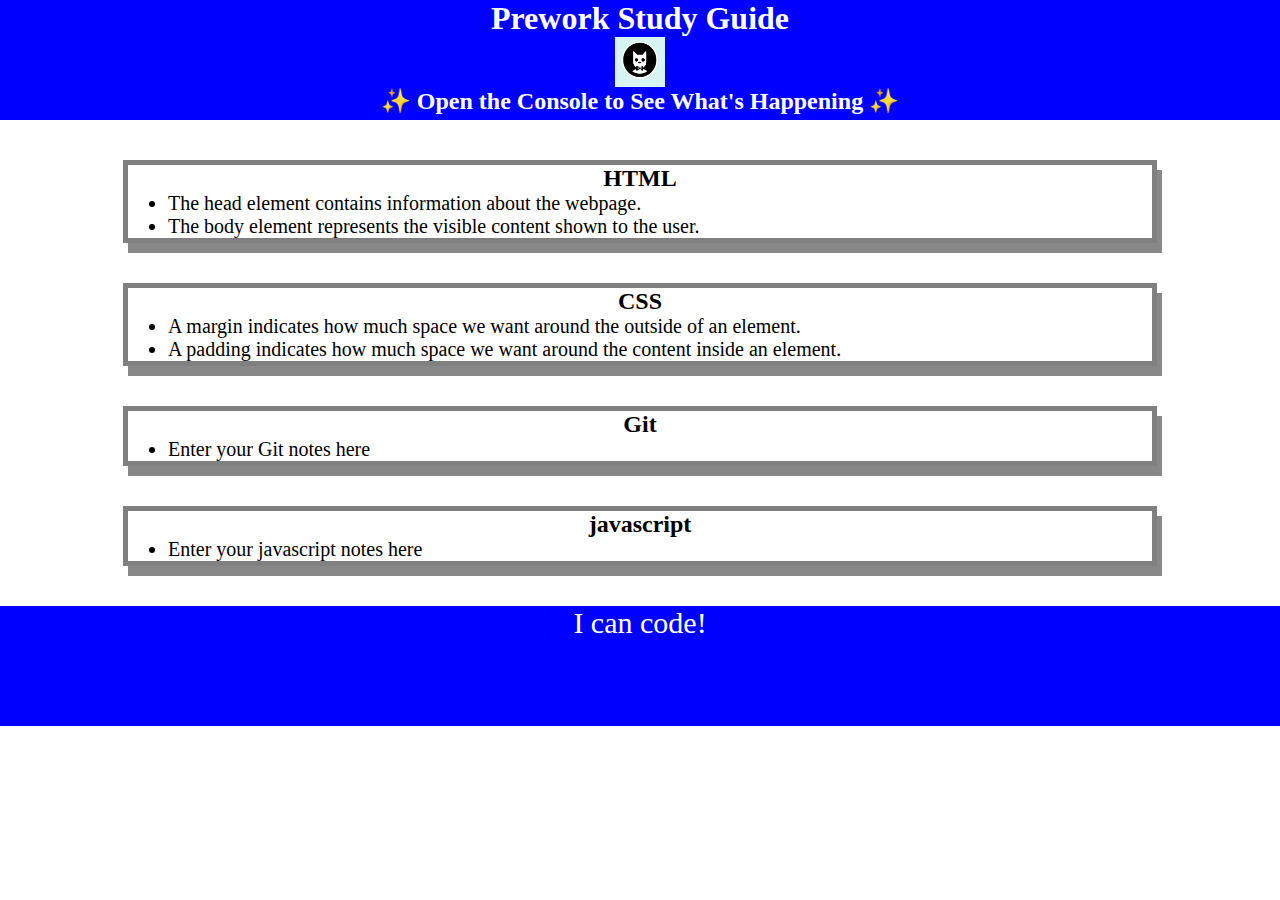
<file: index.html>
<!DOCTYPE html>
<html lang="en">
  <head>
    <meta charset="UTF-8" />
    <meta http-equiv="X-UA-Compatible" content="IE=edge" />
    <meta name="viewport" content="width=device-width, initial-scale=1.0" />
    <link rel="stylesheet" href="./assets/style.css">
    <title>Prework Study Guide</title>
  </head>
  <body>
    <header id="top">
      <h1>Prework Study Guide</h1>
      <img src="./assets/bowtie-cat.png" alt="Profile image of cat wearing a bow tie." />
      <h2>✨ Open the Console to See What's Happening ✨</h2>
    </header>
    <main>
      <section class="card" id="html-section">
        <h2>HTML</h2>
        <ul>
          <li>The head element contains information about the webpage.</li>
          <li>The body element represents the visible content shown to the user.</li>
        </ul>
      </section>
      <section class="card" id="CSS-section">
        <h2>CSS</h2>
        <ul>
        <li>A margin indicates how much space we want around the outside of an element.</li>
        <li>A padding indicates how much space we want around the content inside an element.</li>
        </ul>
      </section>  
      <section class="card" id="git-section">
        <h2>Git</h2>
        <ul>
          <li>Enter your Git notes here</li>
        </ul>
      </section>
      <section class="card" id="javascript-section">
        <h2>javascript</h2>
        <ul>
          <li>Enter your javascript notes here</li>
        </ul>
    </main>
    <footer>
      <p>I can code!</p>
    </footer>
    <script src="./assets/script.js"></script>
  </body>
</html>
</file>
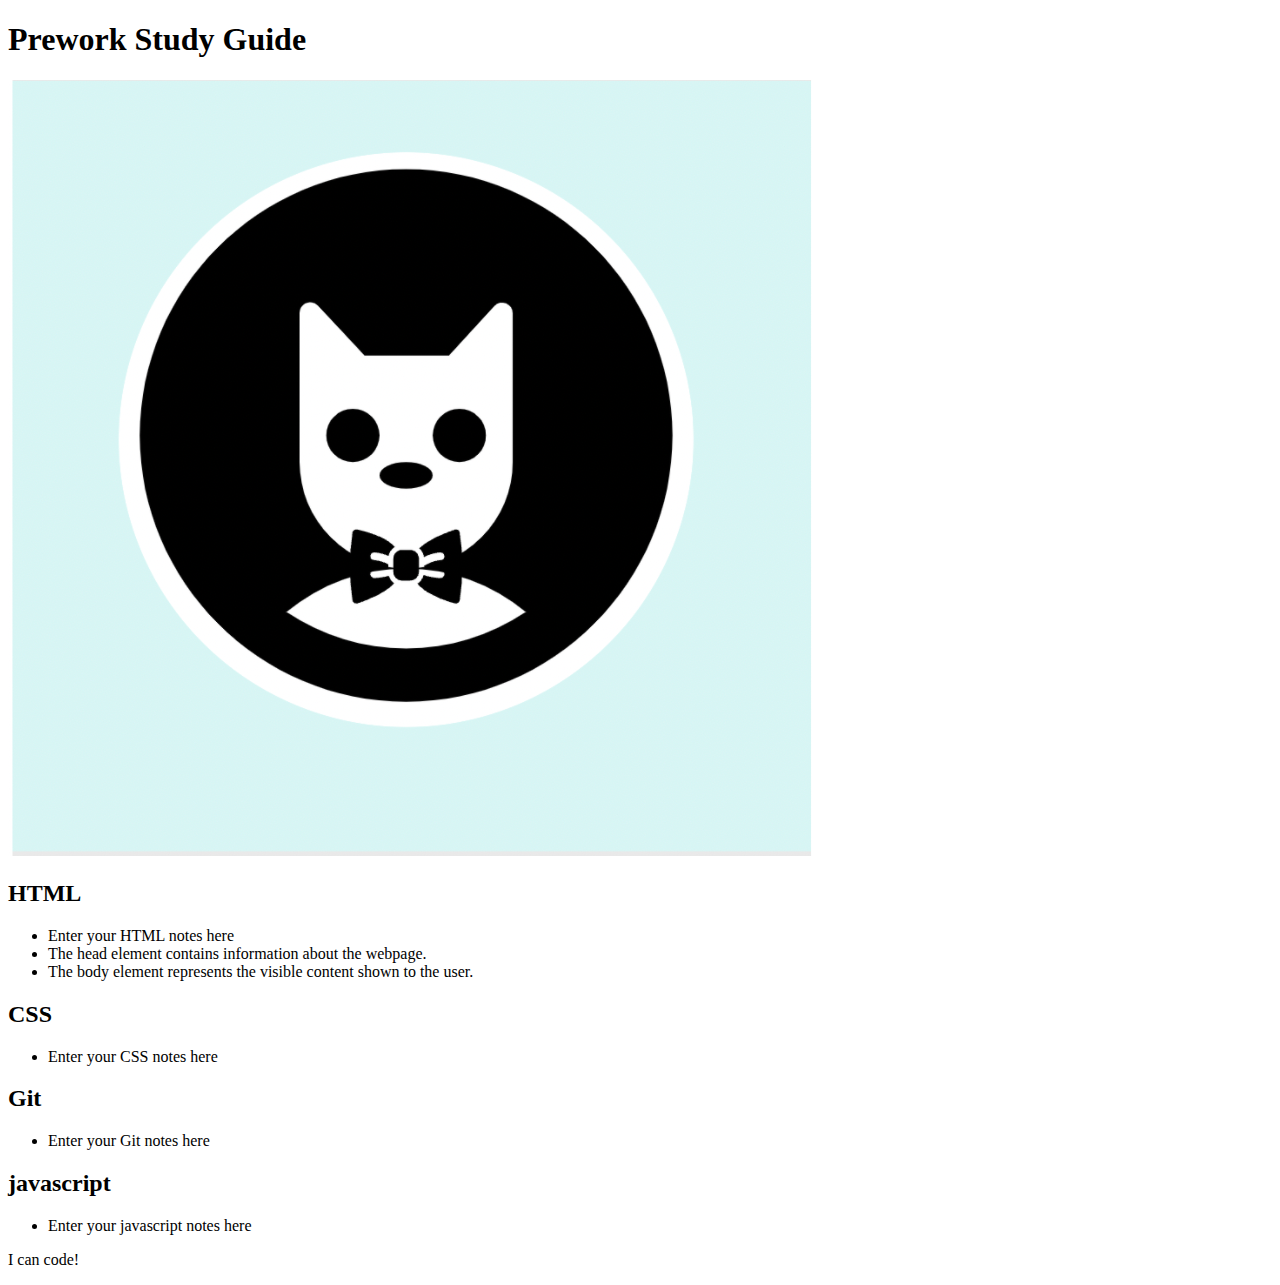
<file: starter code index.html>
<!DOCTYPE html>
<html lang="en">
  <head>
    <meta charset="UTF-8" />
    <meta http-equiv="X-UA-Compatible" content="IE=edge" />
    <meta name="viewport" content="width=device-width, initial-scale=1.0" />
    <title>Prework Study Guide</title>
  </head>
  <body>
    <header id="top">
      <h1>Prework Study Guide</h1>
      <img src="./assets/bowtie-cat.png" alt="Profile image of cat wearing a bow tie." />
    </header>
    <main>
      <section class="card" id="html-section">
        <h2>HTML</h2>
        <ul>
          <li>Enter your HTML notes here</li>
          <li>The head element contains information about the webpage.</li>
          <li>The body element represents the visible content shown to the user.</li>
        </ul>
      </section>
      <section class="card" id="CSS-section">
        <h2>CSS</h2>
        <ul>
          <li>Enter your CSS notes here</li>
        </ul>
      </section>  
      <section class="card" id="git-section">
        <h2>Git</h2>
        <ul>
          <li>Enter your Git notes here</li>
        </ul>
      </section>
      <section class="card" id="javascript-section">
        <h2>javascript</h2>
        <ul>
          <li>Enter your javascript notes here</li>
        </ul>
      </section>
    </main>
    <footer>
      <p>I can code!</p>
    </footer>
  </body>
</html>
</file>
<file: assets/style.css>
* {
    margin: 0;
    padding: 0;
}
header,
footer {
 width: 100%;
 height: 120px;
 background-color: blue;
 color: white;
}
h1,
h2 {
 text-align: center;
}

img {
 display: block;
 height: 50px;
 width: 50px;
 margin-left: auto;
 margin-right: auto;
}

ul {
 padding-left: 40px;
 font-size: 20px;
}

p {
 text-align: center;
 font-size: 30px;
}
.card {
    width: 80%;
    margin: 40px auto;
    border: 5px solid gray;
    box-shadow: 5px 10px #888888;
  }
</file>
